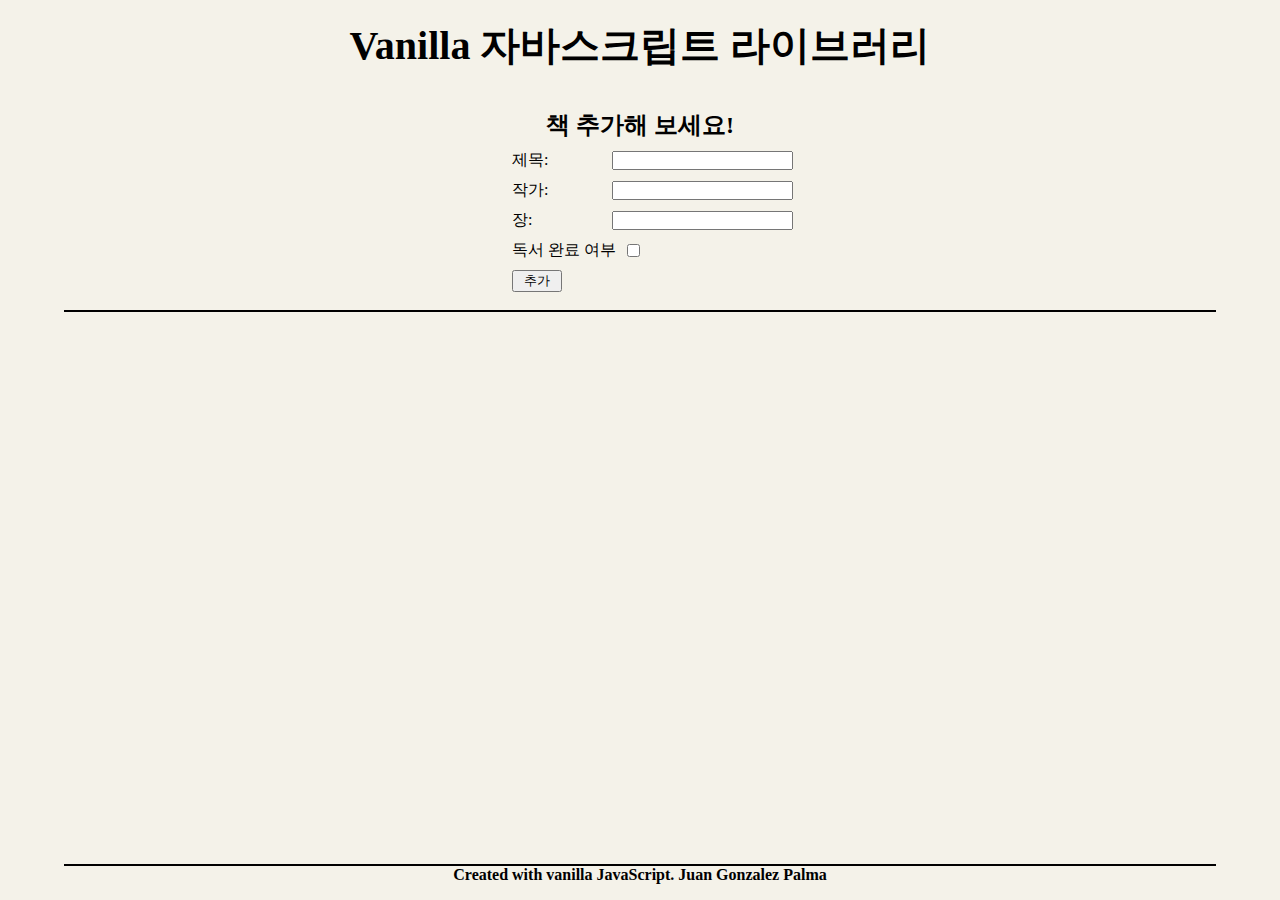
<file: index.html>
<!DOCTYPE html>
<html lang="ko">

<head>
    <meta charset="UTF-8">
    <meta http-equiv="X-UA-Compatible" content="IE=edge">
    <meta name="viewport" content="width=device-width, initial-scale=1.0">
    <title>라이브러리</title>
    <link rel="stylesheet" href="./styles/style.css">
</head>

<body>
    <header>
        <h1>Vanilla 자바스크립트 라이브러리</h1>
    </header>

    <section id="form-section">
        <!-- this section includes the form to add new books -->
        <h2>책 추가해 보세요!</h2>
        <form id="form" action="#" method="">
            <div class="form">
                <label for="title">제목:</label>
                <input class="form-input" type="text" name="title" id="title-input">
            </div>
            <div class="form">
                <label for="author">작가:</label>
                <input class="form-input" type="text" name="author" id="author-input">
            </div>
            <div class="form">
                <label for="pages">장:</label>
                <input class="form-input" type="text" name="pages" id="pages-input">
            </div>
            <div class="form">
                <label for="read">독서 완료 여부</label>
                <input type="checkbox" name="read" id="read-input">
            </div>
            <div class="form">
                <input id="add-input" type="submit" value="추가">
            </div>
        </form>
    </section>
    <div class="separator">
    </div>
    <section id="books-display">
        <!-- this section is for the shelves containing the divs for the added books -->

    </section>

    <footer>
        <h4>Created with vanilla JavaScript. Juan Gonzalez Palma</h4>
    </footer>




    <script src="./scripts/library.js"></script>
</body>

</html>
</file>
<file: styles/style.css>
/* CSS Reset */

* {
    margin: 0;
    padding: 0;
    box-sizing: border-box
}

body {
    background-color: #F4F2E9;
    display: flex;
    flex-direction: column;
    align-items: center;
}

header {
    margin: 2vh 0 2vh;
}

header h1 {
    font-size: 40px;
}

h2 {
    text-align: center;
}

#form-section {
    margin: 2vh 0 2vh;
}

form {
    width: 20vw;
}

.form {
    margin-top: 1vh;
    display: flex;
    place-items: center;
    justify-content: space-between;
}

label {
    min-width: 100px;
}

#read-input {
    margin-right: 10vw;
}

#add-input {
    padding: 0 10px;
}

.separator {
    height: 2px;
    width: 90%;
    background-color: black;
}

#books-display {
    height: auto;
    width: 90%;
    display: flex;
    flex-wrap: wrap;
    justify-content: flex-start;
    align-items: flex-start;
    align-content: flex-start;
}

.book {
    display: flex;
    flex-direction: column;
    justify-content: space-between;
    align-items: center;
    text-align: center;
    background-color: white;
    color: rgb(155, 115, 30);
    border: solid 2px black;
    width: 250px;
    height: 350px;
    margin-top: 20px;
    margin-right: 14px;
    margin-left: 15px;
    margin-bottom: 20px;
}

.remove-button {
    -webkit-border-radius: 25;
    -moz-border-radius: 25;
    border-radius: 25px;
    font-family: Arial;
    color: #ffffff;
    font-size: 12px;
    background: #e32225;
    padding: 10px 20px 10px 20px;
    margin-bottom: 5px;
    text-decoration: none;
    border: none;
}

.remove-button:hover {
    background: #f73b3b;
    text-decoration: none;
}

.read-change-button {
    -webkit-border-radius: 25;
    -moz-border-radius: 25;
    border-radius: 25px;
    font-family: Arial;
    color: #ffffff;
    font-size: 12px;
    background: #0eeb83;
    padding: 10px 20px 10px 20px;
    margin-bottom: 5px;
    text-decoration: none;
    border: none;
}

.read-change-button:hover {
    background: #3fd690;
    text-decoration: none;
}

footer {
    position: absolute;
    width: 90%;
    margin-bottom: 1rem;
    bottom: 0;
    border-top: 2px solid black;
    text-align: center;
}
</file>
